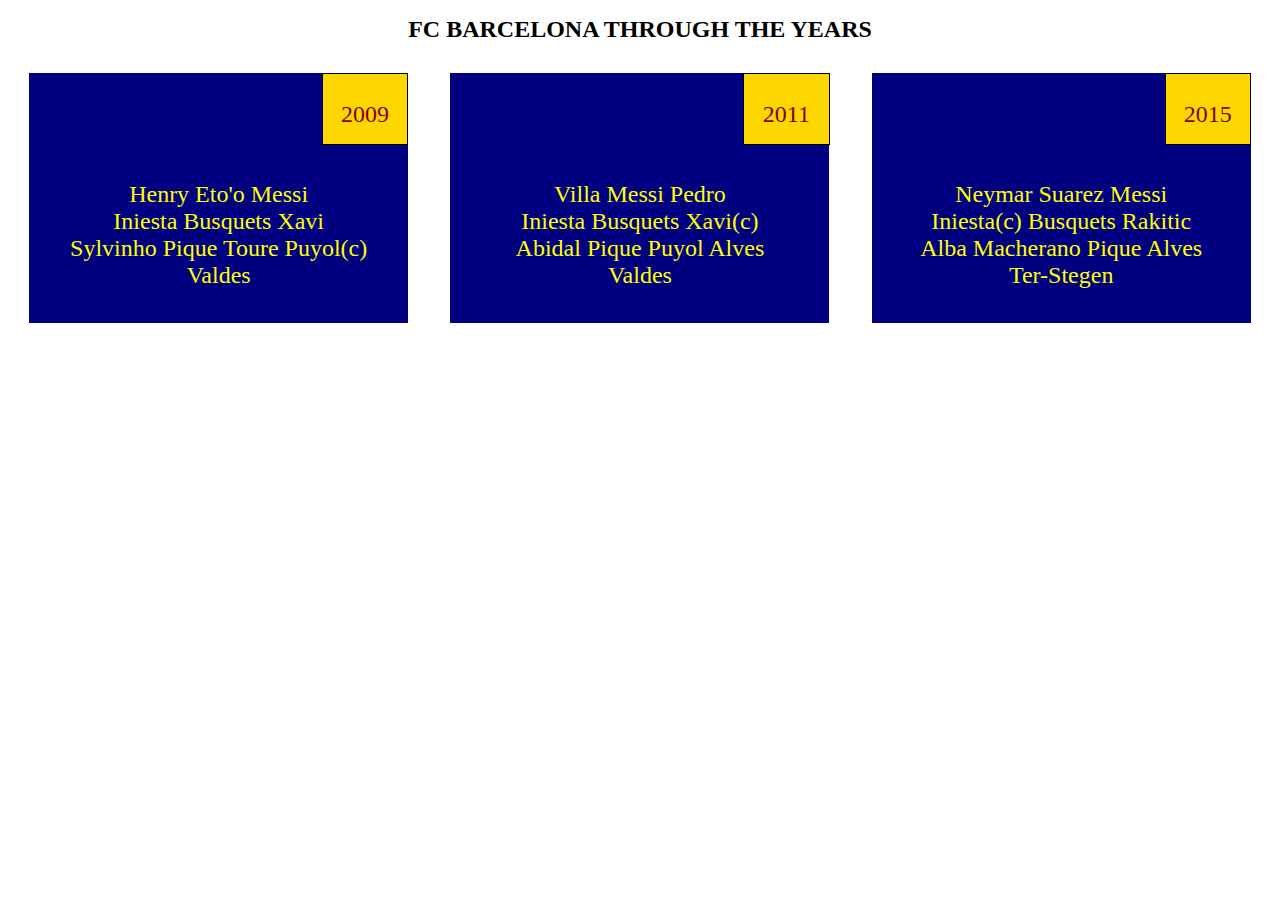
<file: mod2_solution/index.html>
<!DOCTYPE html>
<html>
<meta charset="utf-8">
<head>
	<link rel="stylesheet" href="style.css" type="text/css">
	<title>FC BARCELONA THROUGH THE YEARS</title>
</head>
<body>
	<h1>FC BARCELONA THROUGH THE YEARS</h1>
	<div class="row">
		<div class="col-lg-4 col-md-6 col-sm-12">
			<p id = "squad">	
				<br><br><br><br>Henry  Eto'o  Messi<br>Iniesta  Busquets  Xavi<br>Sylvinho  Pique  Toure  Puyol(c)<br>Valdes
			</p>
			<p id="year"><br>2009</p>
		</div>
		<div class="col-lg-4 col-md-6 col-sm-12">
			<p id = "squad">
				<br><br><br><br>Villa  Messi  Pedro<br>Iniesta  Busquets  Xavi(c)<br>Abidal  Pique  Puyol  Alves<br>Valdes
			</p>
			<p id="year"><br>2011</p>
		</div>
		<div class="col-lg-4 col-md-12 col-sm-12">
			<p id = "squad">
				<br><br><br><br>Neymar  Suarez  Messi<br>Iniesta(c)  Busquets  Rakitic<br>Alba  Macherano  Pique  Alves<br>Ter-Stegen
			</p>
			<p id="year"><br>2015</p>
		</div>
	</div>
</body>
</html>
</file>
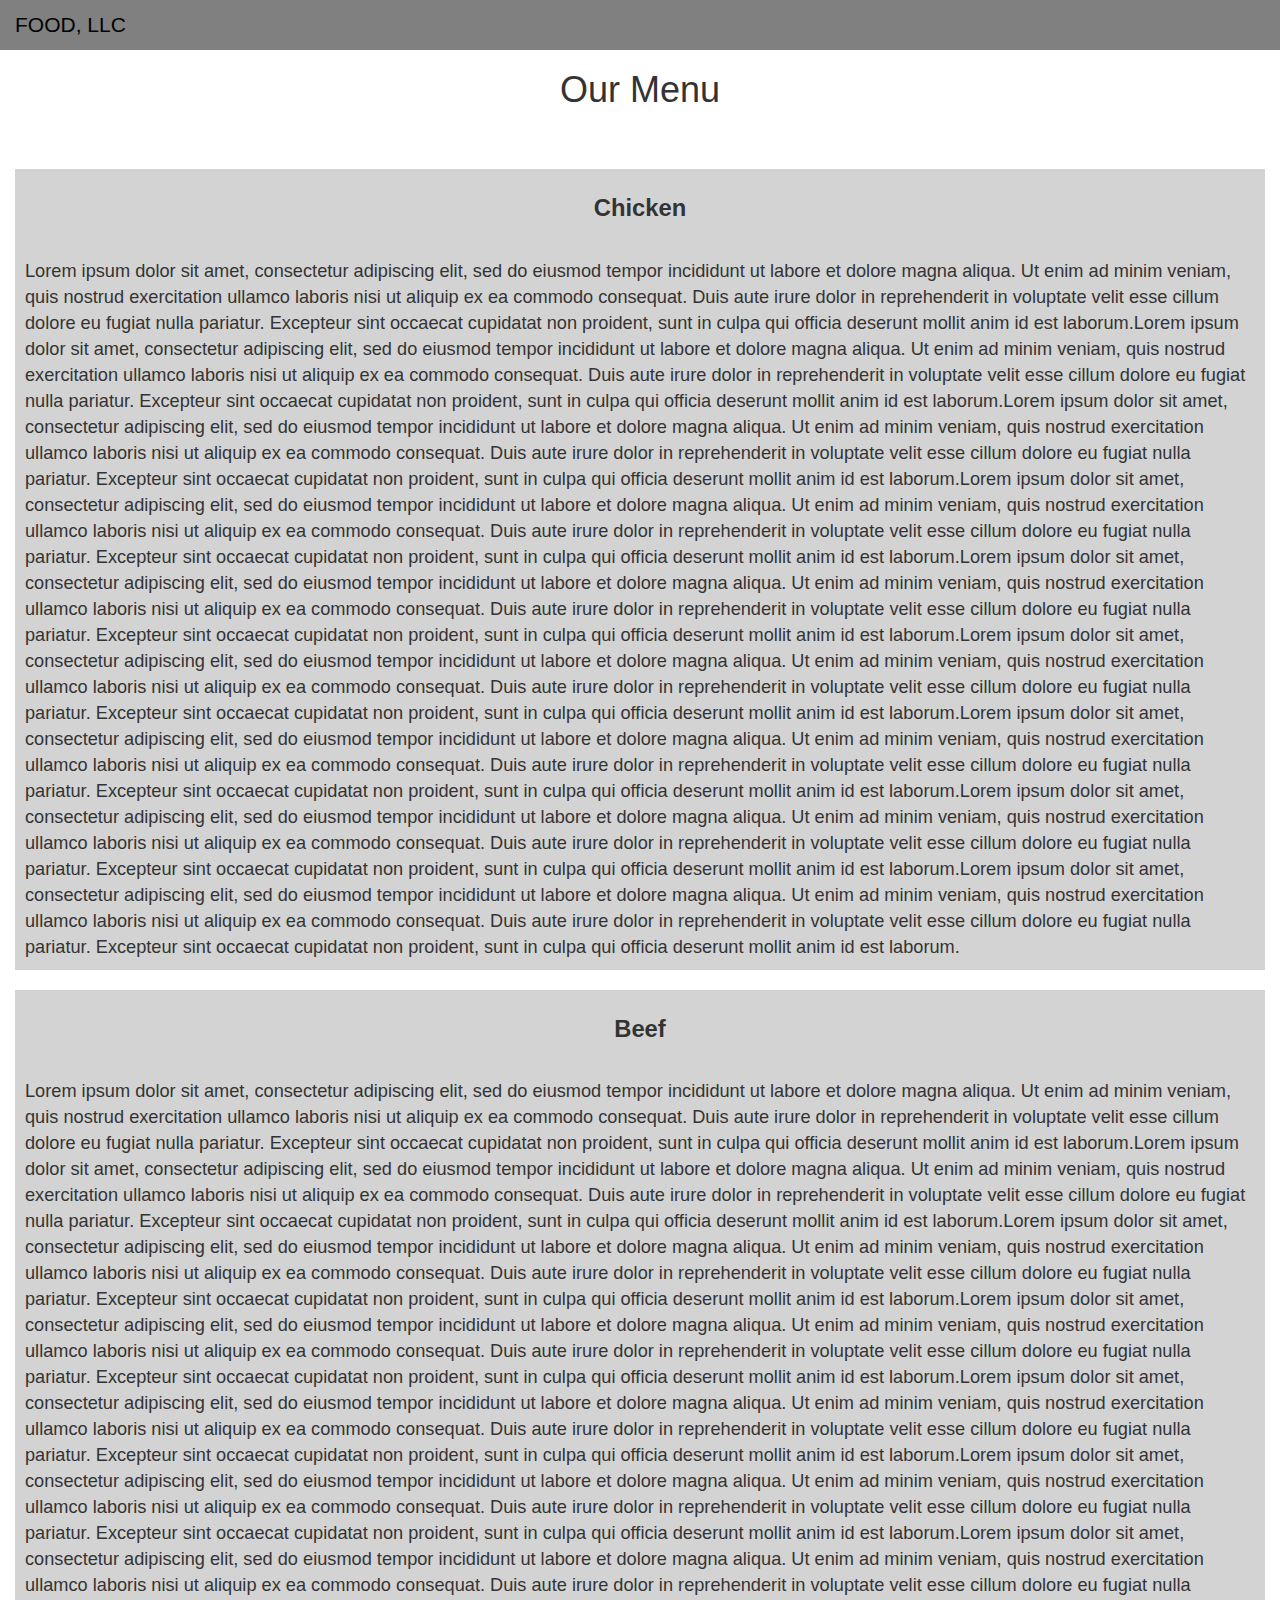
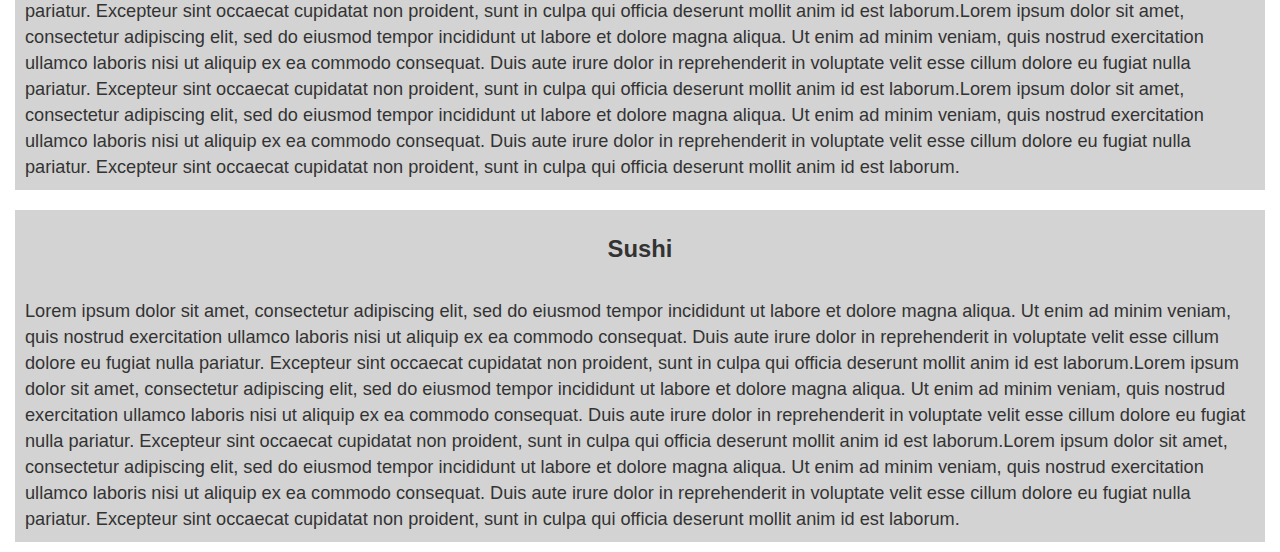
<file: mod3_solution/index.html>
<!doctype html>
<html lang="en">
  <head>
    <meta charset="utf-8">
    <meta http-equiv="X-UA-Compatible" content="IE=edge">
    <meta name="viewport" content="width=device-width, initial-scale=1">
    <title>Module 3</title>
    <link rel="stylesheet" href="bootstrap.min.css">
    <link rel="stylesheet" href="styles.css">
  </head>
<body>
  <header id="header">
    <nav id = "nav-header" class="navbar navbar-default">
      <div class="container-fluid">
        <div class="navbar-header">

          <button type="button" class="navbar-toggle collapsed" data-toggle="collapse" data-target="#collapsable-nav" aria-expanded="false">
            <span class="sr-only">Toggle navigation</span>
            <span class="icon-bar"></span>
            <span class="icon-bar"></span>
            <span class="icon-bar"></span>
          </button>

          <a id = "brand-name"class="navbar-brand" href="#">FOOD, LLC</a>
        </div>

        <div id="collapsable-nav" class="collapse navbar-collapse">
           <ul id="nav-list" class="nav navbar-nav navbar-right visible-xs text-center">
            <li>
              <a href="#">Chicken</a>
            </li>
            <li role="separator" class="divider"></li>
             <li>
              <a href="#">Beef</a>
            </li>
            <li role="separator" class="divider"></li>
            <li>
              <a href="#">Sushi</a>
            </li>            
          </ul><!-- #nav-list -->
        </div><!-- .collapse .navbar-collapse -->

      </div><!-- /.container-fluid -->
    </nav>
  </header><!-- /header -->

  <h1 class="text-center">Our Menu<br><br></h1>

  <div class="container-fluid">
    <div class="row">
      <div class="col-xs-12 col-sm-12 col-md-12">
        <h2><br>Chicken</h2>
        <p><br>         
        Lorem ipsum dolor sit amet, consectetur adipiscing elit, sed do eiusmod tempor incididunt ut labore et dolore magna aliqua. Ut enim ad minim veniam, quis nostrud exercitation ullamco laboris nisi ut aliquip ex ea commodo consequat. Duis aute irure dolor in reprehenderit in voluptate velit esse cillum dolore eu fugiat nulla pariatur. Excepteur sint occaecat cupidatat non proident, sunt in culpa qui officia deserunt mollit anim id est laborum.Lorem ipsum dolor sit amet, consectetur adipiscing elit, sed do eiusmod tempor incididunt ut labore et dolore magna aliqua. Ut enim ad minim veniam, quis nostrud exercitation ullamco laboris nisi ut aliquip ex ea commodo consequat. Duis aute irure dolor in reprehenderit in voluptate velit esse cillum dolore eu fugiat nulla pariatur. Excepteur sint occaecat cupidatat non proident, sunt in culpa qui officia deserunt mollit anim id est laborum.Lorem ipsum dolor sit amet, consectetur adipiscing elit, sed do eiusmod tempor incididunt ut labore et dolore magna aliqua. Ut enim ad minim veniam, quis nostrud exercitation ullamco laboris nisi ut aliquip ex ea commodo consequat. Duis aute irure dolor in reprehenderit in voluptate velit esse cillum dolore eu fugiat nulla pariatur. Excepteur sint occaecat cupidatat non proident, sunt in culpa qui officia deserunt mollit anim id est laborum.Lorem ipsum dolor sit amet, consectetur adipiscing elit, sed do eiusmod tempor incididunt ut labore et dolore magna aliqua. Ut enim ad minim veniam, quis nostrud exercitation ullamco laboris nisi ut aliquip ex ea commodo consequat. Duis aute irure dolor in reprehenderit in voluptate velit esse cillum dolore eu fugiat nulla pariatur. Excepteur sint occaecat cupidatat non proident, sunt in culpa qui officia deserunt mollit anim id est laborum.Lorem ipsum dolor sit amet, consectetur adipiscing elit, sed do eiusmod tempor incididunt ut labore et dolore magna aliqua. Ut enim ad minim veniam, quis nostrud exercitation ullamco laboris nisi ut aliquip ex ea commodo consequat. Duis aute irure dolor in reprehenderit in voluptate velit esse cillum dolore eu fugiat nulla pariatur. Excepteur sint occaecat cupidatat non proident, sunt in culpa qui officia deserunt mollit anim id est laborum.Lorem ipsum dolor sit amet, consectetur adipiscing elit, sed do eiusmod tempor incididunt ut labore et dolore magna aliqua. Ut enim ad minim veniam, quis nostrud exercitation ullamco laboris nisi ut aliquip ex ea commodo consequat. Duis aute irure dolor in reprehenderit in voluptate velit esse cillum dolore eu fugiat nulla pariatur. Excepteur sint occaecat cupidatat non proident, sunt in culpa qui officia deserunt mollit anim id est laborum.Lorem ipsum dolor sit amet, consectetur adipiscing elit, sed do eiusmod tempor incididunt ut labore et dolore magna aliqua. Ut enim ad minim veniam, quis nostrud exercitation ullamco laboris nisi ut aliquip ex ea commodo consequat. Duis aute irure dolor in reprehenderit in voluptate velit esse cillum dolore eu fugiat nulla pariatur. Excepteur sint occaecat cupidatat non proident, sunt in culpa qui officia deserunt mollit anim id est laborum.Lorem ipsum dolor sit amet, consectetur adipiscing elit, sed do eiusmod tempor incididunt ut labore et dolore magna aliqua. Ut enim ad minim veniam, quis nostrud exercitation ullamco laboris nisi ut aliquip ex ea commodo consequat. Duis aute irure dolor in reprehenderit in voluptate velit esse cillum dolore eu fugiat nulla pariatur. Excepteur sint occaecat cupidatat non proident, sunt in culpa qui officia deserunt mollit anim id est laborum.Lorem ipsum dolor sit amet, consectetur adipiscing elit, sed do eiusmod tempor incididunt ut labore et dolore magna aliqua. Ut enim ad minim veniam, quis nostrud exercitation ullamco laboris nisi ut aliquip ex ea commodo consequat. Duis aute irure dolor in reprehenderit in voluptate velit esse cillum dolore eu fugiat nulla pariatur. Excepteur sint occaecat cupidatat non proident, sunt in culpa qui officia deserunt mollit anim id est laborum.
        </p>
      </div>
      <div class="col-xs-12 col-sm-12 col-md-12">
        <h2><br>Beef</h2>
        <p><br>Lorem ipsum dolor sit amet, consectetur adipiscing elit, sed do eiusmod tempor incididunt ut labore et dolore magna aliqua. Ut enim ad minim veniam, quis nostrud exercitation ullamco laboris nisi ut aliquip ex ea commodo consequat. Duis aute irure dolor in reprehenderit in voluptate velit esse cillum dolore eu fugiat nulla pariatur. Excepteur sint occaecat cupidatat non proident, sunt in culpa qui officia deserunt mollit anim id est laborum.Lorem ipsum dolor sit amet, consectetur adipiscing elit, sed do eiusmod tempor incididunt ut labore et dolore magna aliqua. Ut enim ad minim veniam, quis nostrud exercitation ullamco laboris nisi ut aliquip ex ea commodo consequat. Duis aute irure dolor in reprehenderit in voluptate velit esse cillum dolore eu fugiat nulla pariatur. Excepteur sint occaecat cupidatat non proident, sunt in culpa qui officia deserunt mollit anim id est laborum.Lorem ipsum dolor sit amet, consectetur adipiscing elit, sed do eiusmod tempor incididunt ut labore et dolore magna aliqua. Ut enim ad minim veniam, quis nostrud exercitation ullamco laboris nisi ut aliquip ex ea commodo consequat. Duis aute irure dolor in reprehenderit in voluptate velit esse cillum dolore eu fugiat nulla pariatur. Excepteur sint occaecat cupidatat non proident, sunt in culpa qui officia deserunt mollit anim id est laborum.Lorem ipsum dolor sit amet, consectetur adipiscing elit, sed do eiusmod tempor incididunt ut labore et dolore magna aliqua. Ut enim ad minim veniam, quis nostrud exercitation ullamco laboris nisi ut aliquip ex ea commodo consequat. Duis aute irure dolor in reprehenderit in voluptate velit esse cillum dolore eu fugiat nulla pariatur. Excepteur sint occaecat cupidatat non proident, sunt in culpa qui officia deserunt mollit anim id est laborum.Lorem ipsum dolor sit amet, consectetur adipiscing elit, sed do eiusmod tempor incididunt ut labore et dolore magna aliqua. Ut enim ad minim veniam, quis nostrud exercitation ullamco laboris nisi ut aliquip ex ea commodo consequat. Duis aute irure dolor in reprehenderit in voluptate velit esse cillum dolore eu fugiat nulla pariatur. Excepteur sint occaecat cupidatat non proident, sunt in culpa qui officia deserunt mollit anim id est laborum.Lorem ipsum dolor sit amet, consectetur adipiscing elit, sed do eiusmod tempor incididunt ut labore et dolore magna aliqua. Ut enim ad minim veniam, quis nostrud exercitation ullamco laboris nisi ut aliquip ex ea commodo consequat. Duis aute irure dolor in reprehenderit in voluptate velit esse cillum dolore eu fugiat nulla pariatur. Excepteur sint occaecat cupidatat non proident, sunt in culpa qui officia deserunt mollit anim id est laborum.Lorem ipsum dolor sit amet, consectetur adipiscing elit, sed do eiusmod tempor incididunt ut labore et dolore magna aliqua. Ut enim ad minim veniam, quis nostrud exercitation ullamco laboris nisi ut aliquip ex ea commodo consequat. Duis aute irure dolor in reprehenderit in voluptate velit esse cillum dolore eu fugiat nulla pariatur. Excepteur sint occaecat cupidatat non proident, sunt in culpa qui officia deserunt mollit anim id est laborum.Lorem ipsum dolor sit amet, consectetur adipiscing elit, sed do eiusmod tempor incididunt ut labore et dolore magna aliqua. Ut enim ad minim veniam, quis nostrud exercitation ullamco laboris nisi ut aliquip ex ea commodo consequat. Duis aute irure dolor in reprehenderit in voluptate velit esse cillum dolore eu fugiat nulla pariatur. Excepteur sint occaecat cupidatat non proident, sunt in culpa qui officia deserunt mollit anim id est laborum.Lorem ipsum dolor sit amet, consectetur adipiscing elit, sed do eiusmod tempor incididunt ut labore et dolore magna aliqua. Ut enim ad minim veniam, quis nostrud exercitation ullamco laboris nisi ut aliquip ex ea commodo consequat. Duis aute irure dolor in reprehenderit in voluptate velit esse cillum dolore eu fugiat nulla pariatur. Excepteur sint occaecat cupidatat non proident, sunt in culpa qui officia deserunt mollit anim id est laborum.</p>
      </div>
      <div class="col-xs-12 col-sm-12 col-md-12">
        <h2><br>Sushi</h2>
        <p><br>Lorem ipsum dolor sit amet, consectetur adipiscing elit, sed do eiusmod tempor incididunt ut labore et dolore magna aliqua. Ut enim ad minim veniam, quis nostrud exercitation ullamco laboris nisi ut aliquip ex ea commodo consequat. Duis aute irure dolor in reprehenderit in voluptate velit esse cillum dolore eu fugiat nulla pariatur. Excepteur sint occaecat cupidatat non proident, sunt in culpa qui officia deserunt mollit anim id est laborum.Lorem ipsum dolor sit amet, consectetur adipiscing elit, sed do eiusmod tempor incididunt ut labore et dolore magna aliqua. Ut enim ad minim veniam, quis nostrud exercitation ullamco laboris nisi ut aliquip ex ea commodo consequat. Duis aute irure dolor in reprehenderit in voluptate velit esse cillum dolore eu fugiat nulla pariatur. Excepteur sint occaecat cupidatat non proident, sunt in culpa qui officia deserunt mollit anim id est laborum.Lorem ipsum dolor sit amet, consectetur adipiscing elit, sed do eiusmod tempor incididunt ut labore et dolore magna aliqua. Ut enim ad minim veniam, quis nostrud exercitation ullamco laboris nisi ut aliquip ex ea commodo consequat. Duis aute irure dolor in reprehenderit in voluptate velit esse cillum dolore eu fugiat nulla pariatur. Excepteur sint occaecat cupidatat non proident, sunt in culpa qui officia deserunt mollit anim id est laborum.</p>
      </div>
    </div>
  </div>

  <script src="js/jquery-1.11.3.min.js"></script>
  <script src="js/bootstrap.min.js"></script>
  <script src="js/script.js"></script>
</body>
</html>
</file>
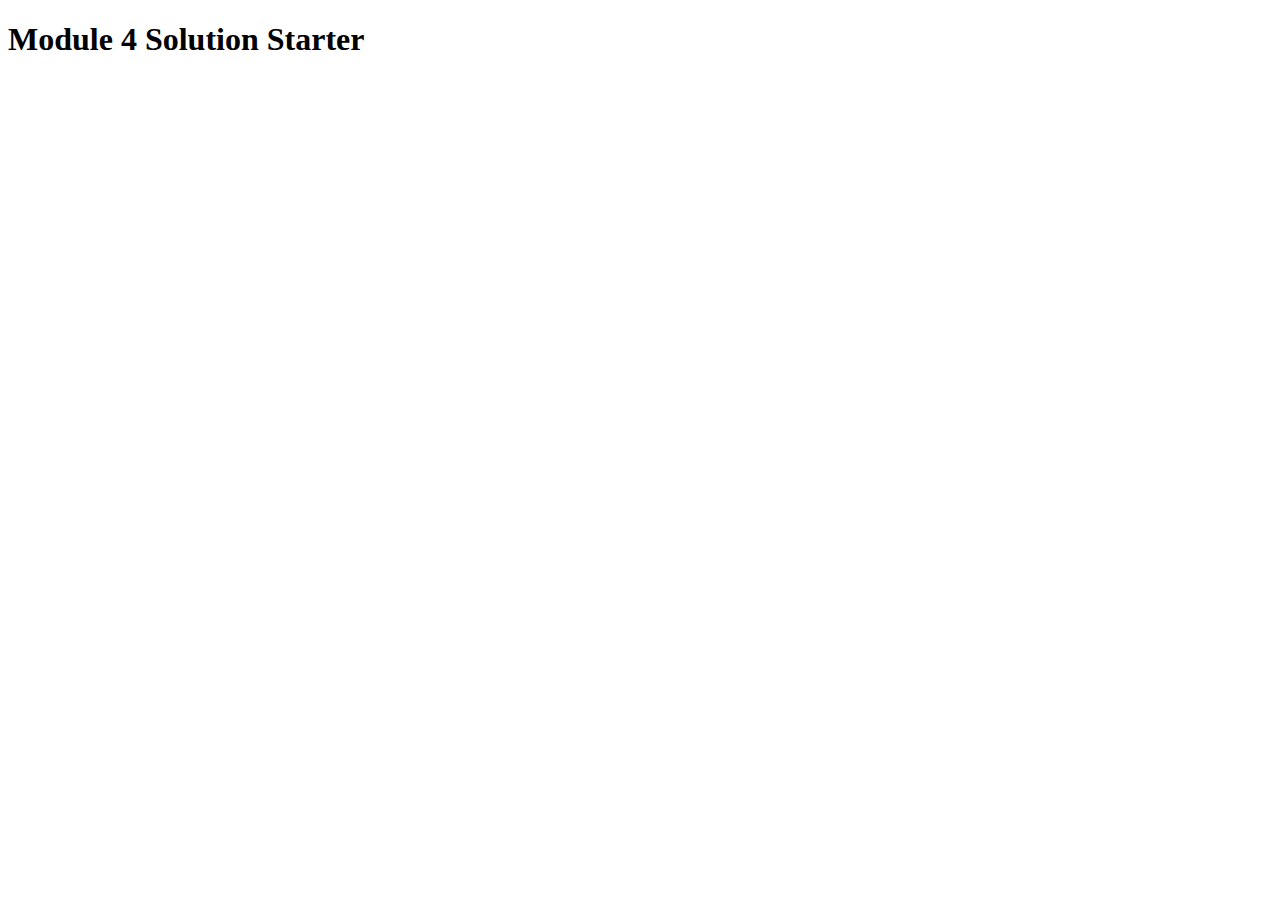
<file: mod4_solution/index.html>
<!DOCTYPE html>
<html>
<head>
  <meta charset="utf-8">
  <title>Module 4 Solution Starter</title>
  <script src="SpeakHello.js"></script>
  <script src="SpeakGoodBye.js"></script>
  <script src="script.js"></script>
</head>
<body>
  <h1>Module 4 Solution Starter</h1>
</body>
</html>
</file>
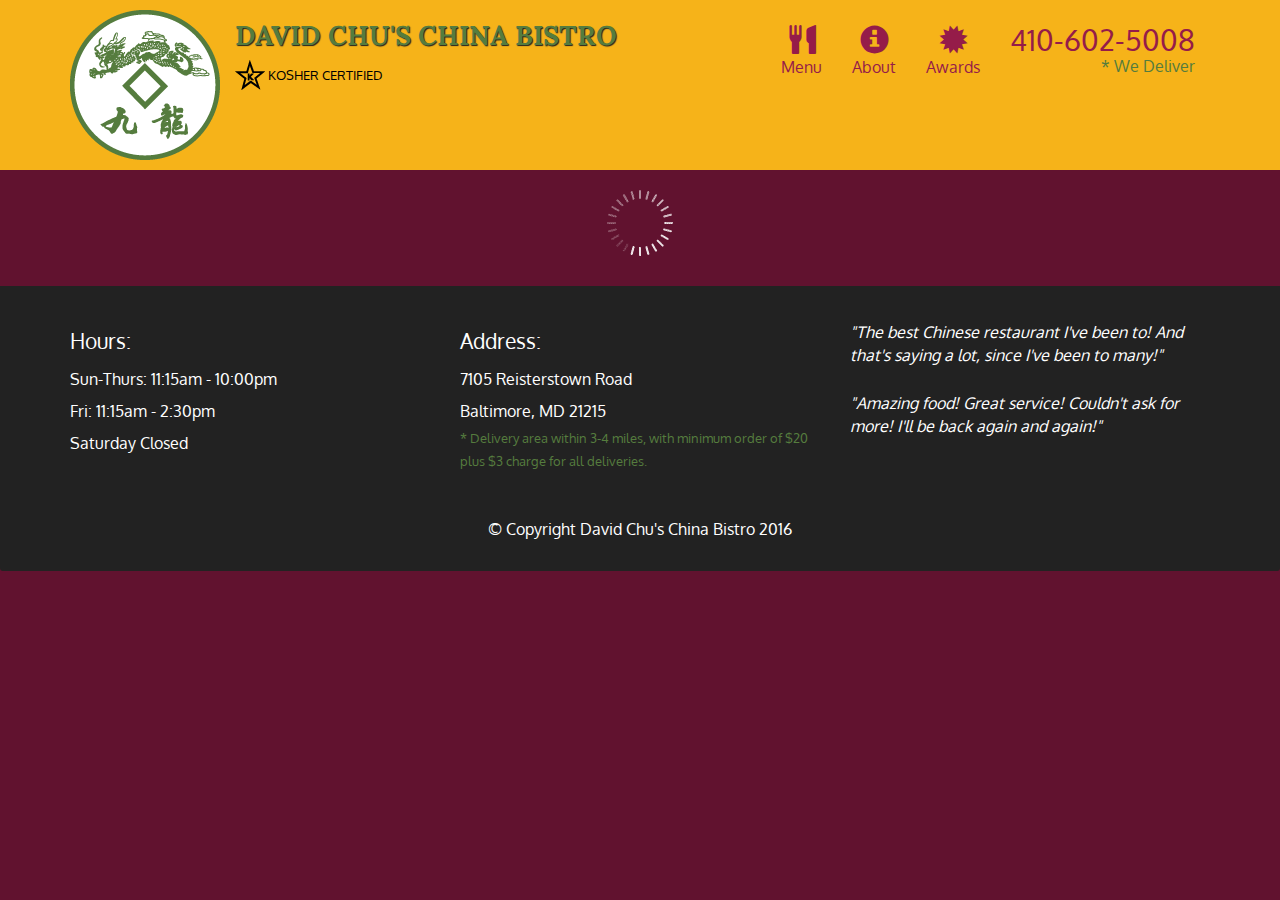
<file: mod5_solution/index.html>
<!doctype html>
<html lang="en">
  <head>
    <meta charset="utf-8">
    <meta http-equiv="X-UA-Compatible" content="IE=edge">
    <meta name="viewport" content="width=device-width, initial-scale=1">
    <title>David Chu's China Bistro</title>
    <link rel="stylesheet" href="css/bootstrap.min.css">
    <link rel="stylesheet" href="css/styles.css">
    <link href='https://fonts.googleapis.com/css?family=Oxygen:400,300,700' rel='stylesheet' type='text/css'>
    <link href='https://fonts.googleapis.com/css?family=Lora' rel='stylesheet' type='text/css'>
  </head>
<body>
  <header>
    <nav id="header-nav" class="navbar navbar-default">
      <div class="container">
        <div class="navbar-header">
          <a href="index.html" class="pull-left visible-md visible-lg">
            <div id="logo-img" alt="Logo image"></div>
          </a>

          <div class="navbar-brand">
            <a href="index.html"><h1>David Chu's China Bistro</h1></a>
            <p>
              <img src="images/star-k-logo.png" alt="Kosher certification">
              <span>Kosher Certified</span>
            </p>
          </div>

          <button id="navbarToggle" type="button" class="navbar-toggle collapsed" data-toggle="collapse" data-target="#collapsable-nav" aria-expanded="false">
            <span class="sr-only">Toggle navigation</span>
            <span class="icon-bar"></span>
            <span class="icon-bar"></span>
            <span class="icon-bar"></span>
          </button>
        </div>
        
        <div id="collapsable-nav" class="collapse navbar-collapse">
           <ul id="nav-list" class="nav navbar-nav navbar-right">
            <li id="navHomeButton" class="visible-xs active">
              <a href="index.html">
                <span class="glyphicon glyphicon-home"></span> Home</a>
            </li>
            <li id="navMenuButton">
              <a href="#" onclick="$dc.loadMenuCategories();">
                <span class="glyphicon glyphicon-cutlery"></span><br class="hidden-xs"> Menu</a>
            </li>
            <li>
              <a href="#">
                <span class="glyphicon glyphicon-info-sign"></span><br class="hidden-xs"> About</a>
            </li>
            <li>
              <a href="#">
                <span class="glyphicon glyphicon-certificate"></span><br class="hidden-xs"> Awards</a>
            </li>
            <li id="phone" class="hidden-xs">
              <a href="tel:410-602-5008">
                <span>410-602-5008</span></a><div>* We Deliver</div>
            </li>
          </ul><!-- #nav-list -->
        </div><!-- .collapse .navbar-collapse -->
      </div><!-- .container -->
    </nav><!-- #header-nav -->
  </header>

  <div id="call-btn" class="visible-xs">
    <a class="btn" href="tel:410-602-5008">
    <span class="glyphicon glyphicon-earphone"></span>
    410-602-5008
    </a>
  </div>
  <div id="xs-deliver" class="text-center visible-xs">* We Deliver</div>

  <div id="main-content" class="container"></div>

  <footer class="panel-footer">
    <div class="container">
      <div class="row">
        <section id="hours" class="col-sm-4">
          <span>Hours:</span><br>
          Sun-Thurs: 11:15am - 10:00pm<br>
          Fri: 11:15am - 2:30pm<br>
          Saturday Closed
          <hr class="visible-xs">
        </section>
        <section id="address" class="col-sm-4">
          <span>Address:</span><br>
          7105 Reisterstown Road<br>
          Baltimore, MD 21215
          <p>* Delivery area within 3-4 miles, with minimum order of $20 plus $3 charge for all deliveries.</p>
          <hr class="visible-xs">
        </section>
        <section id="testimonials" class="col-sm-4">
          <p>"The best Chinese restaurant I've been to! And that's saying a lot, since I've been to many!"</p>
          <p>"Amazing food! Great service! Couldn't ask for more! I'll be back again and again!"</p>
        </section>
      </div>
      <div class="text-center">&copy; Copyright David Chu's China Bistro 2016</div>
    </div>
  </footer>

  <!-- jQuery (Bootstrap JS plugins depend on it) -->
  <script src="js/jquery-2.1.4.min.js"></script>
  <script src="js/bootstrap.min.js"></script>
  <script src="js/ajax-utils.js"></script>
  <script src="js/script.js"></script>
</body>
</html>
</file>
<file: mod2_solution/style.css>
h1{
	text-align: center;
	font-size: 150%;
	margin-bottom: 20px;
}

.row {
  width: 100%;
}

body{
	position: relative;
}

@media (min-width: 992px) {
  .col-lg-1, .col-lg-2, .col-lg-3, .col-lg-4, .col-lg-5, .col-lg-6, .col-lg-7, .col-lg-8, .col-lg-9, .col-lg-10, .col-lg-11, .col-lg-12 {
    float: left;
    border: 1px black;
  }
  .col-lg-1 {
    width: 8.33%;
  }
  .col-lg-2 {
    width: 16.66%;
  }
  .col-lg-3 {
    width: 25%;
  }
  .col-lg-4 {
    width: 33.33%;
  }
  .col-lg-5 {
    width: 41.66%;
  }
  .col-lg-6 {
    width: 50%;
  }
  .col-lg-7 {
    width: 58.33%;
  }
  .col-lg-8 {
    width: 66.66%;
  }
  .col-lg-9 {
    width: 74.99%;
  }
  .col-lg-10 {
    width: 83.33%;
  }
  .col-lg-11 {
    width: 91.66%;
  }
  .col-lg-12 {
    width: 100%;
  }
}

@media (min-width: 768px) and (max-width: 991px) {
  .col-md-1, .col-md-2, .col-md-3, .col-md-4, .col-md-5, .col-md-6, .col-md-7, .col-md-8, .col-md-9, .col-md-10, .col-md-11, .col-md-12 {
    float: left;
    border: 1px black;
  }
  .col-md-1 {
    width: 8.33%;
  }
  .col-md-2 {
    width: 16.66%;
  }
  .col-md-3 {
    width: 25%;
  }
  .col-md-4 {
    width: 33.33%;
  }
  .col-md-5 {
    width: 41.66%;
  }
  .col-md-6 {
    width: 50%;
  }
  .col-md-7 {
    width: 58.33%;
  }
  .col-md-8 {
    width: 66.66%;
  }
  .col-md-9 {
    width: 74.99%;
  }
  .col-md-10 {
    width: 83.33%;
  }
  .col-md-11 {
    width: 91.66%;
  }
  .col-md-12 {
    width: 100%;
  }
}

@media (max-width: 767px) {
  .col-sm-1, .col-sm-2, .col-sm-3, .col-sm-4, .col-sm-5, .col-sm-6, .col-sm-7, .col-sm-8, .col-sm-9, .col-sm-10, .col-sm-11, .col-sm-12 {
    float: left;
    border: 1px black;
  }
  .col-sm-1 {
    width: 8.33%;
  }
  .col-sm-2 {
    width: 16.66%;
  }
  .col-sm-3 {
    width: 25%;
  }
  .col-sm-4 {
    width: 33.33%;
  }
  .col-sm-5 {
    width: 41.66%;
  }
  .col-sm-6 {
    width: 50%;
  }
  .col-sm-7 {
    width: 58.33%;
  }
  .col-sm-8 {
    width: 66.66%;
  }
  .col-sm-9 {
    width: 74.99%;
  }
  .col-sm-10 {
    width: 83.33%;
  }
  .col-sm-11 {
    width: 91.66%;
  }
  .col-sm-12 {
    width: 100%;
  }
}

#year {
	height: 70px;
	width: 20%;
	border: 1px solid black;
	background-color: gold;
	text-align: center;
	font-size: 150%;
	color: #800000;
	float: right;
	position: relative;
	bottom: 284px;
	right: 5%;
}

#squad {
	bor
	border: 1px solid red;
	background-color: navy;
	width: 90%;
	height: 250px;
	margin-top: 10px;
	margin-bottom: 10px;
	margin-left: auto;
	margin-right: auto;
	color: yellow;
	font-size: 150%;
	text-align: center;
}
</file>
<file: mod3_solution/styles.css>
.navbar-default .navbar-nav>li>a {
    color: black;
}

#nav-header {
	border-radius: 0px;
	background-color: grey;
	border: 0px
}

#brand-name {
	color: black;
	font-size: 1.5em;
}

h2 {
	font-size: 1.7em;
	text-align: center;
	background-color: lightgrey;
	margin: 10px 0 0 0;
	font-weight: bold;
}


p {
	margin-top: 0px;
	font-size: 1.3em;
	background-color: lightgrey;
	padding: 10px;
}

#nav-list {
	color: black;
	background-color: white;
}
</file>
<file: mod5_solution/css/styles.css>
body {
  font-size: 16px;
  color: #fff;
  background-color: #61122f;
  font-family: 'Oxygen', sans-serif;
}

/** HEADER **/
#header-nav {
  background-color: #f6b319;
  border-radius: 0;
  border: 0;
}

#logo-img {
  background: url('../images/restaurant-logo_large.png') no-repeat;
  width: 150px;
  height: 150px;
  margin: 10px 15px 10px 0;
}

.navbar-brand {
  padding-top: 25px;
}
.navbar-brand h1 { /* Restaurant name */
  font-family: 'Lora', serif;
  color: #557c3e;
  font-size: 1.5em;
  text-transform: uppercase;
  font-weight: bold;
  text-shadow: 1px 1px 1px #222;
  margin-top: 0;
  margin-bottom: 0;
  line-height: .75;
}
.navbar-brand a:hover, .navbar-brand a:focus {
  text-decoration: none;
}
.navbar-brand p { /* Kosher cert */
  color: #000;
  text-transform: uppercase;
  font-size: .7em;
  margin-top: 15px;
}
.navbar-brand p span { /* Star-K */
  vertical-align: middle;
}

#nav-list {
  margin-top: 10px;
}
#nav-list a {
  color: #951C49;
  text-align: center;
}
#nav-list a:hover {
  background: #E7E7E7;
}
#nav-list a span {
  font-size: 1.8em;
}

#phone {
  margin-top: 5px;
}
#phone a { /* Phone number */
  text-align: right;
  padding-bottom: 0;
}
#phone div { /* We Deliver */
  color: #557c3e;
  text-align: right;
  padding-right: 15px;
}

.navbar-header button.navbar-toggle, .navbar-header .icon-bar {
  border: 1px solid #61122f;
}
.navbar-header button.navbar-toggle {
  clear: both;
  margin-top: -30px;
}
/* END HEADER */

/* FOOTER */
.panel-footer {
  margin-top: 30px;
  padding-top: 35px;
  padding-bottom: 30px;
  background-color: #222;
  border-top: 0;
}
.panel-footer div.row {
  margin-bottom: 35px;
}
#hours, #address {
  line-height: 2;
}
#hours > span, #address > span {
  font-size: 1.3em;
}
#address p {
  color: #557c3e;
  font-size: .8em;
  line-height: 1.8;
}
#testimonials {
  font-style: italic;
}
#testimonials p:nth-child(2) {
  margin-top: 25px;
}
/* END FOOTER */



/* HOME PAGE */
.container .jumbotron {
  box-shadow: 0 0 50px #3F0C1F;
  border: 2px solid #3F0C1F;
}

#menu-tile, #specials-tile, #map-tile {
  height: 250px;
  width: 100%;
  margin-bottom: 15px;
  position: relative;
  border: 2px solid #3F0C1F;
  overflow: hidden;
}
#menu-tile:hover, #specials-tile:hover, #map-tile:hover {
  box-shadow: 0 1px 5px 1px #cccccc;
}
#menu-tile {
  background: url('../images/menu-tile.jpg') no-repeat;
  background-position: center;
}
#specials-tile {
  background: url('../images/specials-tile.jpg') no-repeat;
  background-position: center;
}
#menu-tile span, #specials-tile span, #map-tile span {
  position: absolute;
  bottom: 0;
  right: 0;
  width: 100%;
  text-align: center;
  font-size: 1.6em;
  text-transform: uppercase;
  background-color: #000;
  color: #fff;
  opacity: .8;
}
/* END HOME PAGE */

/* MENU CATEGORIES PAGE */
.category-tile { 
  position: relative;
  border: 2px solid #3F0C1F;
  overflow: hidden;
  width: 200px;
  height: 200px;
  margin: 0 auto 15px;
}
.category-tile span {
  position: absolute;
  bottom: 0;
  right: 0;
  width: 100%;
  text-align: center;
  font-size: 1.2em;
  text-transform: uppercase;
  background-color: #000;
  color: #fff;
  opacity: .8;
}
.category-tile:hover {
  box-shadow: 0 1px 5px 1px #cccccc;
}

#menu-categories-title + div {
  margin-bottom: 50px;
}
/* END MENU CATEGORIES PAGE */

/* SINGLE CATEGORY PAGE */
.menu-item-tile {
  margin-bottom: 25px;
}
.menu-item-tile hr {
  width: 80%;
}
.menu-item-tile .menu-item-price {
  font-size: 1.1em;
  text-align: right;
  margin-top: -15px;
  margin-right: -15px;
}
.menu-item-tile .menu-item-price span {
  font-size: .6em;
}
.menu-item-photo {
  position: relative;
  border: 2px solid #3F0C1F; 
  overflow: hidden;
  padding: 0;
  margin-right: -15px;
  margin-left: auto;
  margin-bottom: 20px;
  max-width: 250px;
}
.menu-item-photo div {
  position: absolute;
  bottom: 0;
  right: 0;
  width: 80px;
  background-color: #557c3e;
  text-align: center;
}
.menu-item-description {
  padding-right: 30px;
}
h3.menu-item-title {
  margin: 0 0 10px;
}
.menu-item-details {
  font-size: .9em;
  font-style: italic;
}
/* END SINGLE CATEGORY PAGE */


/********** Large devices only **********/
@media (min-width: 1200px) {
  .container .jumbotron {
    background: url('../images/jumbotron_1200.jpg') no-repeat;
    height: 675px;
  }
}

/********** Medium devices only **********/
@media (min-width: 992px) and (max-width: 1199px) {
  /* Header */
  #logo-img {
    background: url('../images/restaurant-logo_medium.png') no-repeat;
    width: 100px;
    height: 100px;
    margin: 5px 5px 5px 0;
  }
  /* End Header */

  /* Home Page */
  .container .jumbotron {
    background: url('../images/jumbotron_992.jpg') no-repeat;
    height: 558px;
  }
  /* End Home Page */
}

/********** Small devices only **********/
@media (min-width: 768px) and (max-width: 991px) {
  /* Home Page */
  .container .jumbotron {
    background: url('../images/jumbotron_768.jpg') no-repeat;
    height: 432px;
  }
  /* End Home Page */
}

/********** Extra small devices only **********/
@media (max-width: 767px) {
  /* Header */
  .navbar-brand {
    padding-top: 10px;
    height: 80px;
  }
  .navbar-brand h1 { /* Restaurant name */
    padding-top: 10px;
    font-size: 5vw; /* 1vw = 1% of viewport width */
  }
  .navbar-brand p { /* Kosher cert */
    font-size: .6em;
    margin-top: 12px;
  }
  .navbar-brand p img { /* Star-K */
    height: 20px;
  }

  #collapsable-nav a { /* Collapsed nav menu text */
    font-size: 1.2em;
  }
  #collapsable-nav a span { /* Collapsed nav menu glyph */
    font-size: 1em;
    margin-right: 5px;
  }

  #call-btn > a {
    font-size: 1.5em;
    display: block;
    margin: 0 20px;
    padding: 10px;
    border: 2px solid #fff;
    background-color: #f6b319;
    color: #951c49;
  }
  #xs-deliver {
    margin-top: 5px;
    font-size: .7em;
    letter-spacing: .1em;
    text-transform: uppercase;
  }
  /* End Header */

  /* Footer */
  .panel-footer section {
    margin-bottom: 30px;
    text-align: center;
  }
  .panel-footer section:nth-child(3) {
    margin-bottom: 0; /* margin already exists on the whole row */
  }
  .panel-footer section hr {
    width: 50%;
  }
  /* End Footer */

  /* Home Page */
  .container .jumbotron {
    margin-top: 30px;
    padding: 0;
  }
  #menu-tile, #specials-tile {
    width: 360px;
    margin: 0 auto 15px;
  }

  .menu-item-photo {
    margin-right: auto;
  }
  .menu-item-tile .menu-item-price {
    text-align: center;
  }
  .menu-item-description {
    text-align: center;;
  }
}


/********** Super extra small devices Only :-) (e.g., iPhone 4) **********/
@media (max-width: 479px) {
  /* Header */
  .navbar-brand h1 { /* Restaurant name */
    padding-top: 5px;
    font-size: 6vw;
  }
  /* End Header */
  
  /* Home page */
  #menu-tile, #specials-tile {
    width: 280px;
    margin: 0 auto 15px;
  }

  .col-xxs-12 {
    position: relative;
    min-height: 1px;
    padding-right: 15px;
    padding-left: 15px;
    float: left;
    width: 100%;
  }
}
</file>
